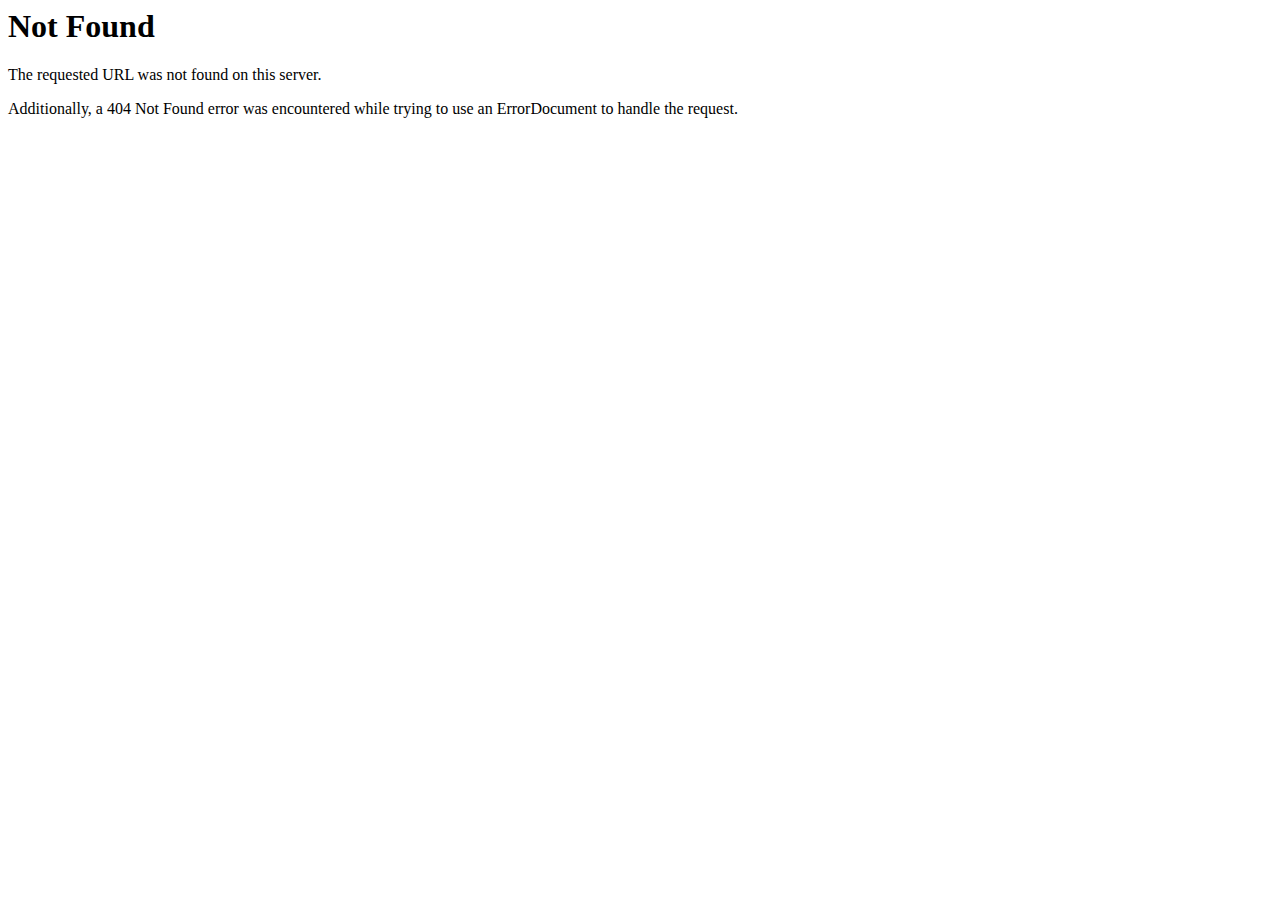
<file: httrack/doug.meme/images/atwork-white.html>
<!DOCTYPE HTML PUBLIC "-//IETF//DTD HTML 2.0//EN">
<html><head>
<title>404 Not Found</title>
</head><body>
<h1>Not Found</h1>
<p>The requested URL was not found on this server.</p>
<p>Additionally, a 404 Not Found
error was encountered while trying to use an ErrorDocument to handle the request.</p>
</body></html>
</file>
